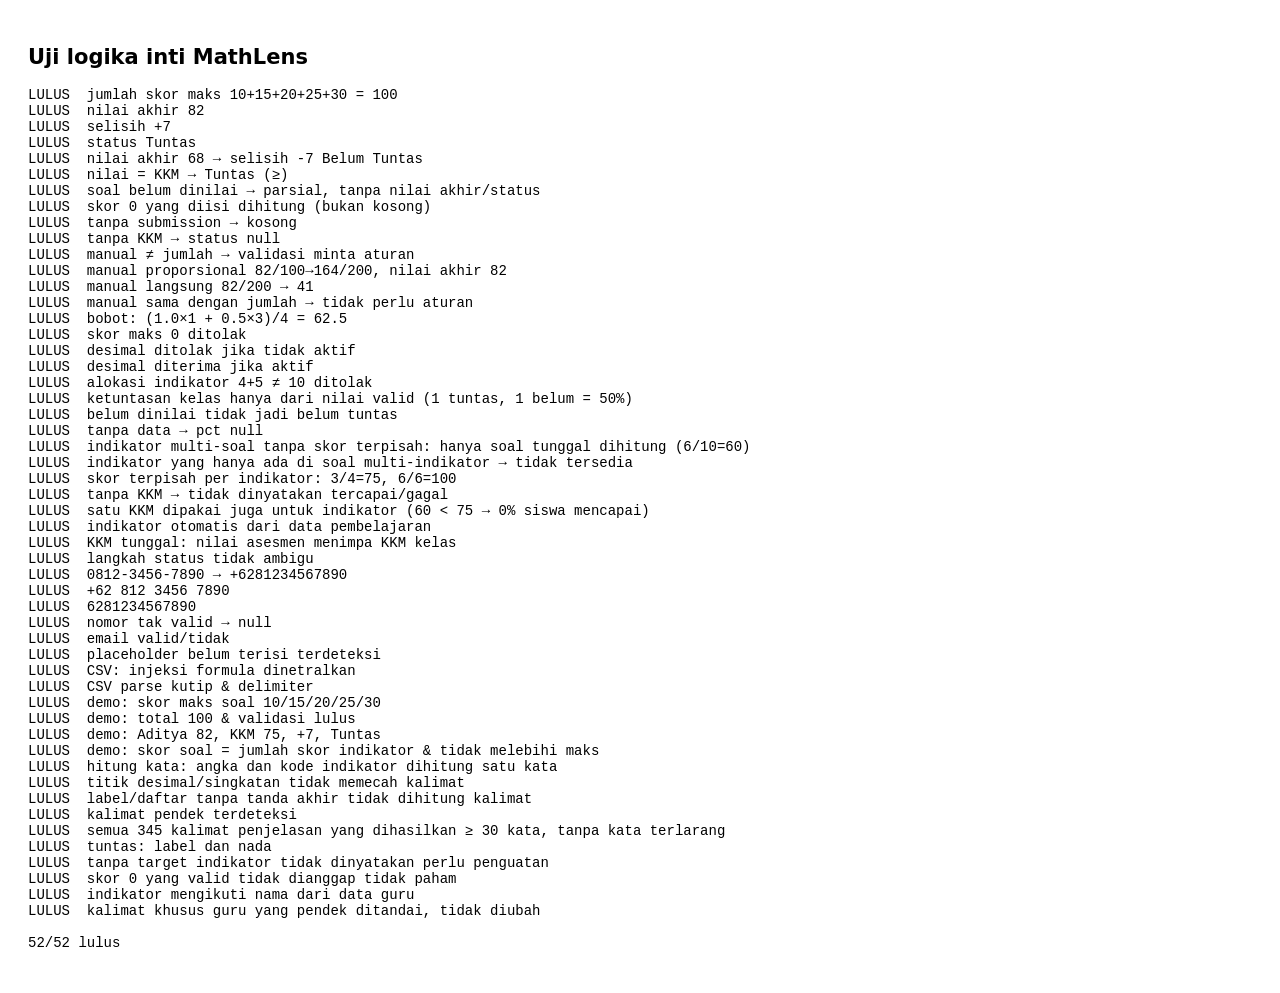
<file: tests.html>
<!doctype html>
<meta charset="utf-8" />
<title>MathLens — uji logika inti</title>
<body style="font:14px system-ui;padding:20px"><h2>Uji logika inti MathLens</h2><pre id="out"></pre>
<script type="module">
import * as C from './lib-core.js';
import { buildDemo } from './lib-seed.js';
const out = []; let fail = 0;
const eq = (name, got, want) => { const ok = JSON.stringify(got) === JSON.stringify(want); if (!ok) fail++; out.push(`${ok ? 'LULUS' : 'GAGAL'}  ${name}${ok ? '' : `  → dapat ${JSON.stringify(got)}, harapan ${JSON.stringify(want)}`}`); };
const q = (id, max, extra = {}) => ({ id, no: 1, maxScore: max, weight: 1, indicators: [], dims: {}, ...extra });
const A = (qs, extra = {}) => ({ id: 'a', title: 't', classId: 'c', questions: qs, totalMode: 'auto', allowDecimal: false, kkmSource: 'khusus', kkmValue: 75, ...extra });
const K = { value: 75, source: 'KKM khusus asesmen' };
const qs = [q('1', 10), q('2', 15), q('3', 20), q('4', 25), q('5', 30)];

// skor maksimal otomatis
eq('jumlah skor maks 10+15+20+25+30 = 100', C.sumMax(qs), 100);
// contoh spesifikasi: 82, KKM 75 → +7 Tuntas
let r = C.computeResult(A(qs), { scores: { 1: 8, 2: 12, 3: 17, 4: 21, 5: 24 } }, K);
eq('nilai akhir 82', r.final, 82); eq('selisih +7', r.diff, 7); eq('status Tuntas', r.completion, 'tuntas');
r = C.computeResult(A(qs), { scores: { 1: 6, 2: 10, 3: 14, 4: 17, 5: 21 } }, K);
eq('nilai akhir 68 → selisih -7 Belum Tuntas', [r.final, r.diff, r.completion], [68, -7, 'belum_tuntas']);
r = C.computeResult(A(qs), { scores: { 1: 10, 2: 15, 3: 20, 4: 25, 5: 30 } }, { value: 100 });
eq('nilai = KKM → Tuntas (≥)', r.completion, 'tuntas');
// kosong ≠ nol
r = C.computeResult(A(qs), { scores: { 1: 8, 2: 12 } }, K);
eq('soal belum dinilai → parsial, tanpa nilai akhir/status', [r.state, r.final, r.completion], ['parsial', null, null]);
r = C.computeResult(A(qs), { scores: { 1: 8, 2: 12, 3: 17, 4: 21, 5: 0 } }, K);
eq('skor 0 yang diisi dihitung (bukan kosong)', [r.state, r.final], ['lengkap', 58]);
eq('tanpa submission → kosong', C.computeResult(A(qs), null, K).state, 'kosong');
// KKM belum ditetapkan
eq('tanpa KKM → status null', C.computeResult(A(qs), { scores: { 1: 10, 2: 15, 3: 20, 4: 25, 5: 30 } }, { value: null }).completion, null);
// manual: total berbeda butuh aturan
let a = A(qs, { totalMode: 'manual', manualTotal: 200 });
eq('manual ≠ jumlah → validasi minta aturan', C.validateAssessment({ ...a, kkmSource: 'khusus' }).some((e) => e.includes('aturan konversi')), true);
a.conversionRule = 'proporsional';
r = C.computeResult(a, { scores: { 1: 8, 2: 12, 3: 17, 4: 21, 5: 24 } }, K);
eq('manual proporsional 82/100→164/200, nilai akhir 82', [r.displayTotal, r.displayMax, r.final], [164, 200, 82]);
a.conversionRule = 'langsung';
r = C.computeResult(a, { scores: { 1: 8, 2: 12, 3: 17, 4: 21, 5: 24 } }, K);
eq('manual langsung 82/200 → 41', r.final, 41);
eq('manual sama dengan jumlah → tidak perlu aturan', C.totalInfo(A(qs, { totalMode: 'manual', manualTotal: 100 })).needsRule, false);
// bobot
r = C.computeResult(A([q('1', 10, { weight: 1 }), q('2', 10, { weight: 3 })], { useWeights: true }), { scores: { 1: 10, 2: 5 } }, K);
eq('bobot: (1.0×1 + 0.5×3)/4 = 62.5', r.final, 62.5);
// validasi
eq('skor maks 0 ditolak', C.validateAssessment(A([q('1', 0)])).length > 0, true);
eq('desimal ditolak jika tidak aktif', C.validateAssessment(A([q('1', 2.5)])).some((e) => e.includes('desimal')), true);
eq('desimal diterima jika aktif', C.validateAssessment(A([q('1', 2.5)], { allowDecimal: true })).length, 0);
const sepBad = q('1', 10, { indicators: [{ indicatorId: 'i', method: 'separate', maxScore: 4 }, { indicatorId: 'j', method: 'separate', maxScore: 5 }] });
eq('alokasi indikator 4+5 ≠ 10 ditolak', C.validateAssessment(A([sepBad])).some((e) => e.includes('harus sama')), true);
// statistik kelas
const students = ['a', 'b', 'c', 'd'].map((id) => ({ id }));
const subs = [
  { assessmentId: 'a', studentId: 'a', scores: { 1: 10, 2: 15, 3: 20, 4: 25, 5: 30 } },
  { assessmentId: 'a', studentId: 'b', scores: { 1: 5, 2: 5, 3: 5, 4: 5, 5: 5 } },
  { assessmentId: 'a', studentId: 'c', scores: { 1: 5 } },
];
const st = C.classStats(A(qs), subs, students, {}, {});
eq('ketuntasan kelas hanya dari nilai valid (1 tuntas, 1 belum = 50%)', [st.tuntas, st.belum, st.pct, st.nValid, st.nPartial, st.nNotGraded], [1, 1, 50, 2, 1, 1]);
eq('belum dinilai tidak jadi belum tuntas', st.belum, 1);
eq('tanpa data → pct null', C.classStats(A(qs), [], students, {}, {}).pct, null);
// indikator: tidak menduplikasi skor soal ke banyak indikator
const mq = [q('1', 10, { indicators: [{ indicatorId: 'i', method: 'whole' }, { indicatorId: 'j', method: 'whole' }] }), q('2', 10, { indicators: [{ indicatorId: 'i', method: 'whole' }] })];
const ia = C.indicatorAnalysis(A(mq), [{ id: 'i' }, { id: 'j' }], [{ assessmentId: 'a', studentId: 'a', scores: { 1: 8, 2: 6 } }], [{ id: 'a' }], 75);
eq('indikator multi-soal tanpa skor terpisah: hanya soal tunggal dihitung (6/10=60)', [ia[0].status, ia[0].avg, ia[0].partial], ['ok', 60, true]);
eq('indikator yang hanya ada di soal multi-indikator → tidak tersedia', ia[1].status, 'tidak_tersedia');
const sq = [q('1', 10, { indicators: [{ indicatorId: 'i', method: 'separate', maxScore: 4 }, { indicatorId: 'j', method: 'separate', maxScore: 6 }] })];
const ib = C.indicatorAnalysis(A(sq), [{ id: 'i' }, { id: 'j' }], [{ assessmentId: 'a', studentId: 'a', scores: { 1: 9 }, ind: { 1: { i: 3, j: 6 } } }], [{ id: 'a' }]);
eq('skor terpisah per indikator: 3/4=75, 6/6=100', [ib[0].avg, ib[1].avg], [75, 100]);
eq('tanpa KKM → tidak dinyatakan tercapai/gagal', [ib[0].share, ib[0].threshold], [null, null]);
eq('satu KKM dipakai juga untuk indikator (60 < 75 → 0% siswa mencapai)', [ia[0].threshold, ia[0].reached, ia[0].share], [75, 0, 0]);
eq('indikator otomatis dari data pembelajaran', C.indicatorsOf({ indicators: [{ id: 'x', learningId: 'L' }, { id: 'y', learningId: 'M' }, { id: 'z', learningId: 'M', status: 'nonaktif' }] }, { learningId: 'M', questions: [] }).map((i) => i.id), ['y']);
eq('KKM tunggal: nilai asesmen menimpa KKM kelas', [C.resolveKkm({ kkmValue: 70 }, { kkm: 75 }, {}).value, C.resolveKkm({}, { kkm: 75 }, {}).value], [70, 75]);
eq('langkah status tidak ambigu', C.computeResult(A(qs), { scores: { 1: 8, 2: 12, 3: 17, 4: 21, 5: 24 } }, K).steps.at(-1).includes('TUNTAS'), true);
// kontak & template
eq('0812-3456-7890 → +6281234567890', C.normalizePhone('0812-3456-7890'), '+6281234567890');
eq('+62 812 3456 7890', C.normalizePhone('+62 812 3456 7890'), '+6281234567890');
eq('6281234567890', C.normalizePhone('6281234567890'), '+6281234567890');
eq('nomor tak valid → null', C.normalizePhone('12ab'), null);
eq('email valid/tidak', [C.isEmail('a@b.co'), C.isEmail('a@b'), C.isEmail('')], [true, false, false]);
const t = C.fillTemplate('Halo {Nama Siswa}, nilai {Nilai Akhir} {X}', { 'Nama Siswa': 'Budi', 'Nilai Akhir': '82' });
eq('placeholder belum terisi terdeteksi', [t.text, t.missing], ['Halo Budi, nilai 82 {X}', ['X']]);
eq('CSV: injeksi formula dinetralkan', C.toCsv([['=1+1', 'a,b']]).includes("'=1+1"), true);
eq('CSV parse kutip & delimiter', C.parseCsv('a;b\n"x;y";2')[1], ['x;y', '2']);
// data demo konsisten dengan spesifikasi
const d = buildDemo(); const pa = d.assessments.find((x) => x.id === 'a_pyth');
eq('demo: skor maks soal 10/15/20/25/30', pa.questions.map((x) => x.maxScore), [10, 15, 20, 25, 30]);
eq('demo: total 100 & validasi lulus', [C.sumMax(pa.questions), C.validateAssessment(pa)], [100, []]);
const s15 = d.submissions.find((s) => s.studentId === 's_15' && s.assessmentId === 'a_pyth');
r = C.computeResult(pa, s15, { value: 75, source: 'x' });
eq('demo: Aditya 82, KKM 75, +7, Tuntas', [r.total, r.final, r.diff, r.completion], [82, 82, 7, 'tuntas']);
let consistent = true;
for (const sub of d.submissions) { const a2 = d.assessments.find((x) => x.id === sub.assessmentId); for (const qq of a2.questions) { const seps = qq.indicators.filter((m) => m.method === 'separate'); if (seps.length && C.isNum(sub.scores[qq.id])) { const sum = seps.reduce((n, m) => n + (sub.ind?.[qq.id]?.[m.indicatorId] ?? NaN), 0); if (sum !== sub.scores[qq.id]) consistent = false; } if (C.isNum(sub.scores[qq.id]) && sub.scores[qq.id] > qq.maxScore) consistent = false; } }
eq('demo: skor soal = jumlah skor indikator & tidak melebihi maks', consistent, true);
// ===== bahasa laporan: setiap kalimat penjelasan ≥ 30 kata =====
import * as N from './lib-narrative.js';
import { DEFAULT_TEMPLATES } from './lib-seed.js';
eq('hitung kata: angka dan kode indikator dihitung satu kata', N.countWords('Nilai 82,5 pada PYT-1 tercapai'), 5);
eq('titik desimal/singkatan tidak memecah kalimat', N.splitSentences('Skor 82.5 mis. sudah baik. Lanjutkan belajar!').map((s) => s.text), ['Skor 82.5 mis. sudah baik.', 'Lanjutkan belajar!']);
eq('label/daftar tanpa tanda akhir tidak dihitung kalimat', N.checkText('Ringkasan:\n* Nilai: 80\nSalam,\nBu Sari').ok, true);
eq('kalimat pendek terdeteksi', N.checkText('Kamu sudah baik.').short.length, 1);
const mkR = (o) => ({ state: 'lengkap', completion: 'tuntas', final: 80, answered: 5, nQuestions: 5, ...o });
const mkI = (name, mine, thr, status = 'ok') => ({ name, mine, thr, status });
const scenarios = {
  tuntas_semua: { r: mkR(), indicators: [mkI('A', 90, 75), mkI('Menafsirkan data pada diagram batang', 80, 75)] },
  tuntas_sebagian: { r: mkR(), indicators: [mkI('A', 90, 75), mkI('B', 50, 75)] },
  belum_tuntas_tidak_ada: { r: mkR({ completion: 'belum_tuntas', final: 50 }), indicators: [mkI('A', 40, 75), mkI('B', 50, 75)] },
  target_indikator_kosong: { r: mkR(), indicators: [mkI('A', 90, null)] },
  kkm_kosong: { r: mkR({ completion: null }), indicators: [mkI('A', 90, null)] },
  parsial: { r: mkR({ state: 'parsial', completion: null, final: null, answered: 3 }), indicators: [mkI('A', null, 75, 'belum_ada_data')] },
  kosong: { r: mkR({ state: 'kosong', completion: null, final: null, answered: 0 }), indicators: [] },
  indikator_tidak_tersedia: { r: mkR(), indicators: [mkI('A', null, 75, 'tidak_tersedia')] },
  nama_panjang: { r: mkR(), indicators: [mkI('Menentukan panjang sisi segitiga siku-siku menggunakan Teorema Pythagoras pada permasalahan kontekstual sehari-hari', 60, 75)] },
};
const forbidden = /\b(gagal|malas|lemah|bodoh|tidak mampu|tidak berbakat|payah)\b/i;
let nSent = 0; const bad = [];
const chk = (label, text) => { const c = N.checkText(text); nSent += c.sentences.filter((s) => s.counted).length; c.short.forEach((s) => bad.push(`${label}: (${s.words}) ${s.text.slice(0, 60)}`)); if (forbidden.test(text)) bad.push(`${label}: kata terlarang`); };
for (const [k, f] of Object.entries(scenarios)) {
  f.topic = 'Pecahan'; f.objective = 'Siswa mampu menyelesaikan masalah yang berkaitan dengan pecahan dalam kehidupan sehari-hari.'; f.student = { name: 'Rani' };
  chk(k + ' status', N.statusText(f.r).text); chk(k + ' ringkasan', N.summaryText({ r: f.r, topic: f.topic, assessment: 'Kuis' }));
  f.indicators.forEach((x, i) => { const t = N.indicatorText(x); chk(`${k} indikator${i} penjelasan`, t.explain); chk(`${k} indikator${i} saran`, t.advice); });
  N.masteredText(f).paragraphs.forEach((p, i) => chk(`${k} dikuasai${i}`, p));
  N.trainText(f).paragraphs.forEach((p, i) => chk(`${k} dilatih${i}`, p));
  N.autoTeacherNote(f).forEach((p, i) => chk(`${k} catatan${i}`, p));
  N.autoRecommendation(f).forEach((p, i) => chk(`${k} rekomendasi${i}`, p));
  N.trainOptions(f).forEach((p, i) => chk(`${k} opsi-latih${i}`, p));
  N.recommendationOptions(f).forEach((p, i) => chk(`${k} opsi-rek${i}`, p));
  N.feedbackGroups(f).forEach((g) => g.options.forEach((p, i) => chk(`${k} umpan-${g.title}${i}`, p)));
}
for (const names of [[], ['A'], ['A', 'B'], ['Menjumlahkan pecahan berpenyebut berbeda']]) for (const hasRubric of [true, false]) for (const score of [null, 0, 2, 5, 8, 10]) N.questionNote({ score, max: 10, names, hasRubric }).forEach((p) => chk(`soal ${names.length}/${hasRubric}/${score}`, p));
const vars = { 'Nama Orang Tua/Wali': 'Bu A', 'Nama Siswa': 'Rani', 'Nama Materi': 'Pecahan', 'Nilai Akhir': '80', KKM: '75', 'Status Ketuntasan': 'Tuntas', 'Tautan Laporan': 'https://contoh.test/#/r/abc.def', 'Nama Guru': 'Bu Sari', 'Nama Sekolah': 'SMP X' };
for (const [k, body] of Object.entries(N.MESSAGE_TEMPLATES)) chk('pesan ' + k, C.fillTemplate(body, vars).text);
for (const t of DEFAULT_TEMPLATES.filter((x) => x.channel !== 'indikator')) chk('templat seed ' + t.id, C.fillTemplate(t.body, vars).text);
eq(`semua ${nSent} kalimat penjelasan yang dihasilkan ≥ 30 kata, tanpa kata terlarang`, bad, []);
if (bad.length) out.push('   ' + bad.slice(0, 12).join('\n   '));
eq('tuntas: label dan nada', [N.statusText(scenarios.tuntas_semua.r).label, N.statusText(scenarios.belum_tuntas_tidak_ada.r).label, N.statusText(scenarios.parsial.r).label, N.statusText(scenarios.kosong.r).label, N.statusText(scenarios.kkm_kosong.r).label], ['Tuntas', 'Perlu Penguatan', 'Penilaian Berlangsung', 'Belum Dinilai', 'Target Belum Ditetapkan']);
eq('tanpa target indikator tidak dinyatakan perlu penguatan', N.indicatorText(mkI('A', 10, null)).label, 'Target Belum Ditetapkan');
eq('skor 0 yang valid tidak dianggap tidak paham', /tanpa menyimpulkan/.test(N.questionNote({ score: 0, max: 10, names: ['A'], hasRubric: true })[0]), true);
eq('indikator mengikuti nama dari data guru', N.indicatorText(mkI('Menafsirkan data pada diagram batang', 90, 75)).explain.includes('menafsirkan data pada diagram batang'), true);
eq('kalimat khusus guru yang pendek ditandai, tidak diubah', N.checkText('Bagus sekali, teruskan.').short.length, 1);
document.getElementById('out').textContent = out.join('\n') + `\n\n${out.length - fail}/${out.length} lulus`;
window.__fail = fail; window.__total = out.length;
</script>
</file>
